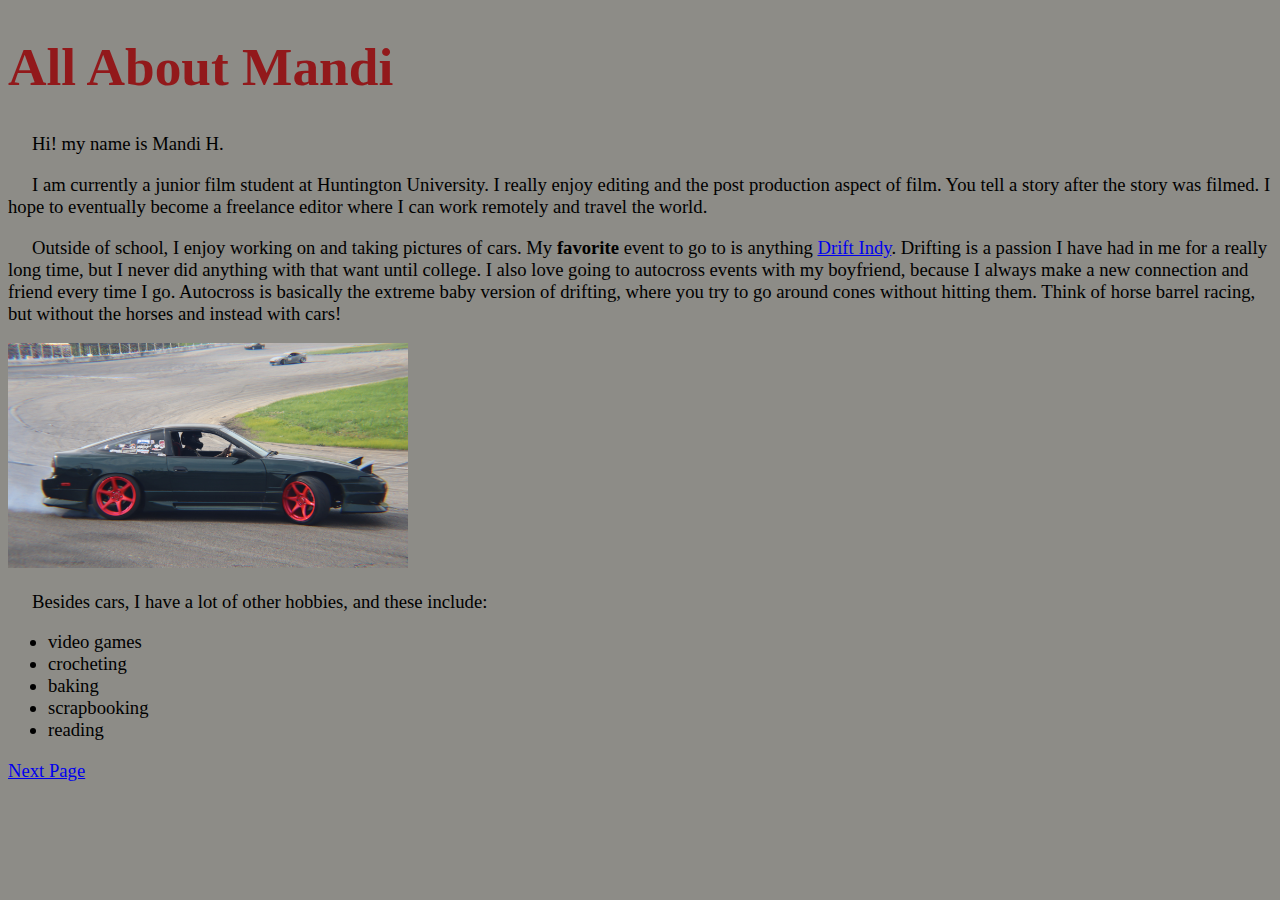
<file: index.html>
<!DOCTYPE html>
<html lang="en">
<link href="style.css" rel="stylesheet" type="text/css" />
  
  <head>
  <title>All About Mandi</title>
  <h1>All About Mandi</h1> 
</head>

<body>
  <p>Hi! my name is Mandi H.<br></p>

  <p>I am currently a junior film student at Huntington University. 
    I really enjoy editing and the post production aspect of film. 
    You tell a story after the story was filmed. 
    I hope to eventually become a freelance editor where I can work remotely and travel the world.      <br></p>

  

  <p>Outside of school, I enjoy working on and taking pictures of cars. 
    My <strong>favorite</strong> event to go to is anything <a href="https://driftindy.com">Drift        Indy</a>. Drifting is a passion I have had in me for a really long time, but I never did anything with that want until college. I also love going to autocross events with my boyfriend, because I always make a new connection and friend every time I go. Autocross is basically the extreme baby version of drifting, where you try to go around cones without hitting them. Think of horse barrel racing, but without the horses and instead with cars!<br></p>
  
     <img src="IMG_3126.JPG" alt="Drifting car at Drift Indy" width="400">
  
   <p> Besides cars, I have a lot of other hobbies, and these include:<br> </p>
  

  <ul>
  <li>video games</li>
  <li>crocheting</li>
  <li>baking</li>
  <li>scrapbooking</li>
  <li>reading</li>
  </ul>
</body>




<a href=page2.html>Next Page</a>

</html>
</file>
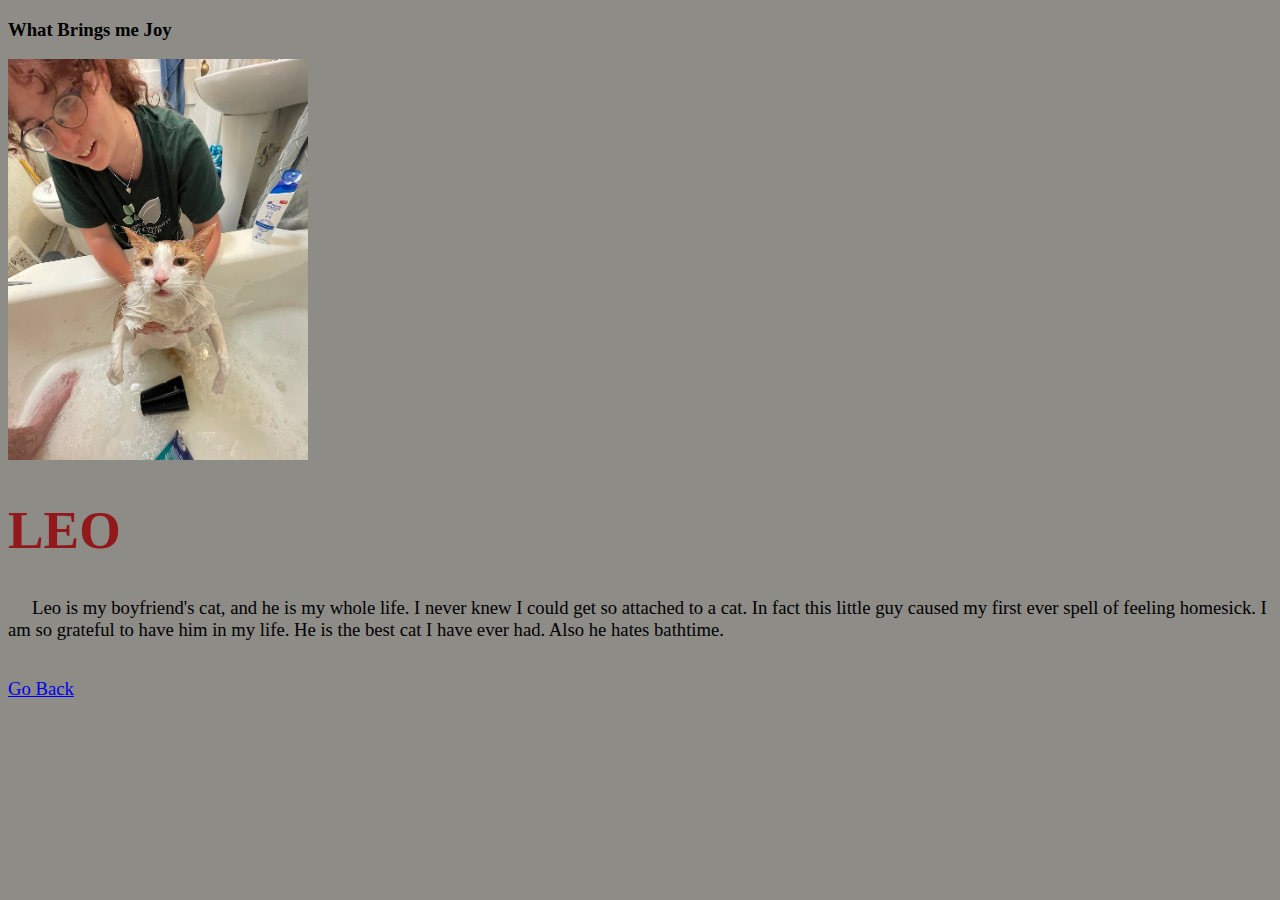
<file: page2.html>
<!DOCTYPE html>
<html lang="en">

<head>
<title>Page 2</title>
  <link href="style.css" rel="stylesheet" type="text/css" />
<h3>What Brings me Joy<br></h3>
  <img src="IMG_5354.jpg" alt="Leo the Kitty Cat" width="300">
<h1>LEO</h1>
</head>


<body>

</body>
<p> Leo is my boyfriend's cat, and he is my whole life. I never knew I could get so attached to a cat. In fact this little guy caused my first ever spell of feeling homesick. I am so grateful to have him in my life. He is the best cat I have ever had. Also he hates bathtime. </p>
<br>




  <a href=index.html>Go Back</a>
  
</html>
</file>
<file: style.css>
html {
  height: 100%;
  width: 100%;
}
p {
  font-family: "Times New Roman", Times, serif;
  font-size: 14pt;
  text-indent: .25in;
}

ul {
  font-family: "Times New Roman", Times, serif;
  font-size: 14pt;
  
}

a {
  font-family: "Times New Roman", Times, serif;
  font-size: 14pt;
  text-indent: .25in;
}
h1 {
  font-family: "Times New Roman", Times, serif;
  font-size: 40pt;
  color: #92191b;
}

body {
   background-color: #8d8c87;
  }
</file>
